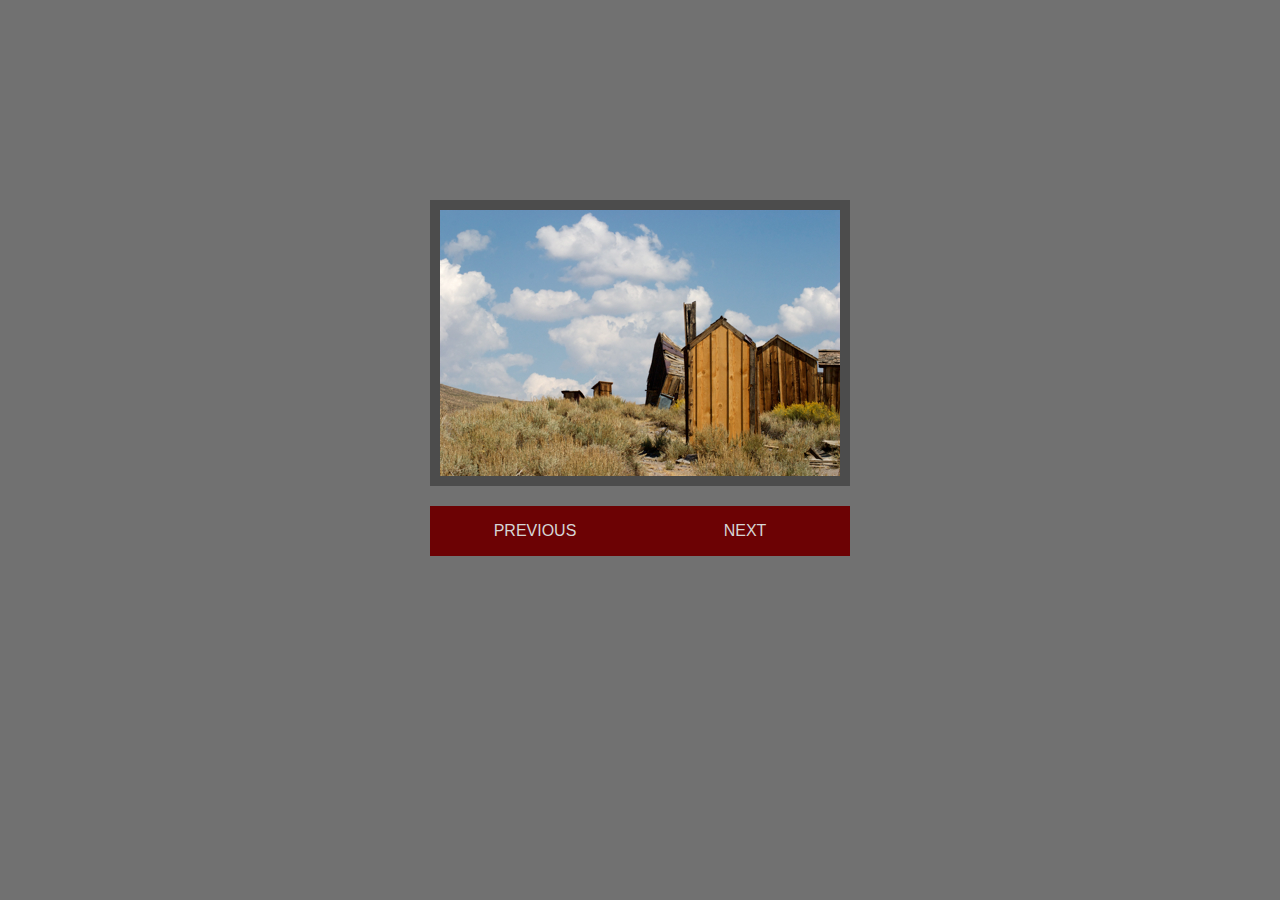
<file: index.html>
<!doctype html>
<html>
<head>
    <meta charset="UTF-8">
    <title>Slide Show with Cross Fade</title>
    <link href="styles.css" rel="stylesheet">
    <script src="script2.js" defer></script>
</head>
<body>

    <div id="content">
        <img src="slides/image1.jpg" alt="slideshow image" id="myimage">
    </div>
    <p id="links">
        <a href="#" id="previous">previous</a>
        <a href="#" id="next">next</a>
    </p>

</body>
</html>
</file>
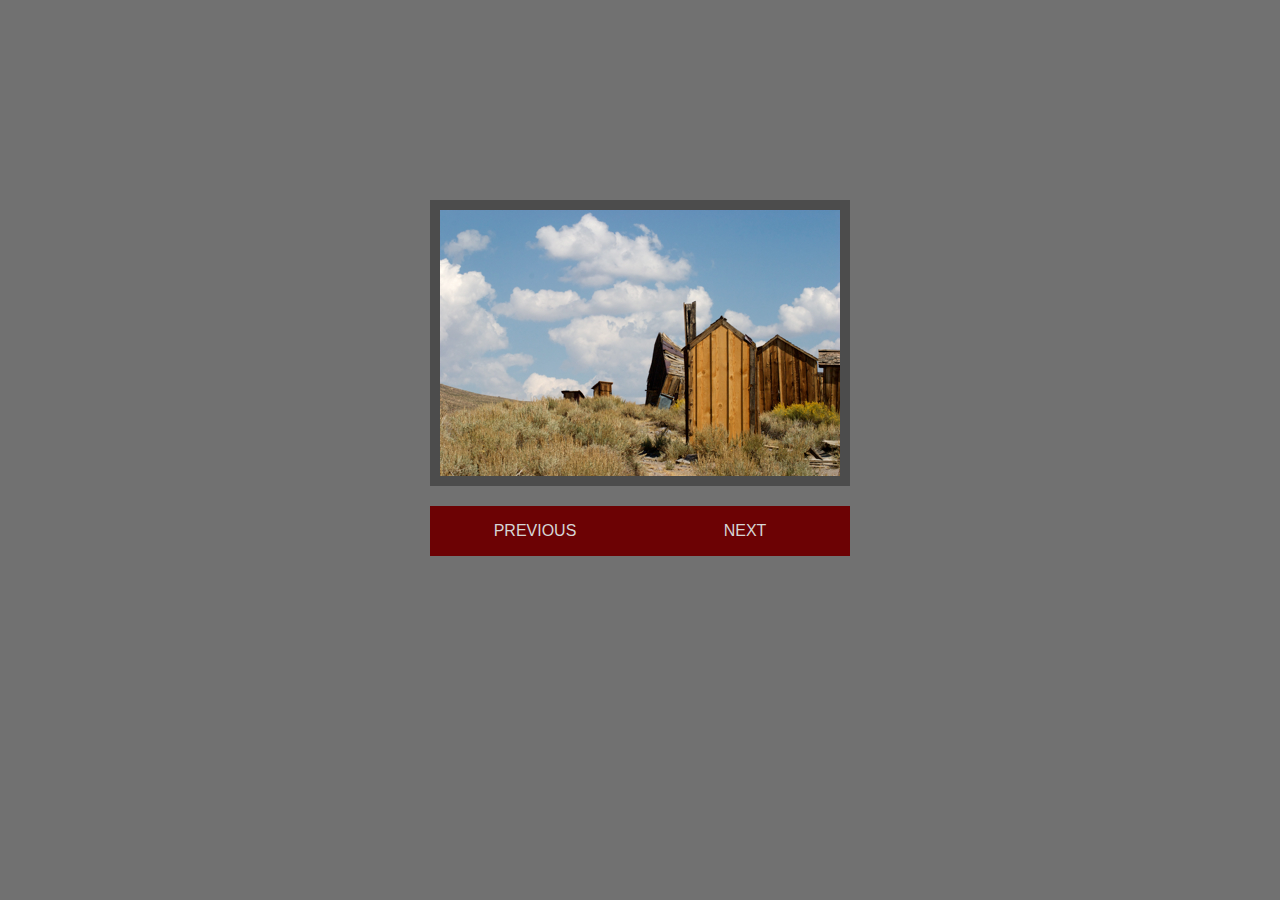
<file: index (2).html>
<!doctype html>
<html>
<head>
    <meta charset="UTF-8">
    <title>Slide Show with Cross Fade</title>
    <link href="styles.css" rel="stylesheet">
    <script src="script2.js" defer></script>
</head>
<body>

    <div id="content">
        <img src="slides/image1.jpg" alt="slideshow image" id="myimage">
    </div>
    <p id="links">
        <a href="#" id="previous">previous</a>
        <a href="#" id="next">next</a>
    </p>

</body>
</html>
</file>
<file: styles.css>
body, p { 
	margin: 0; 
	padding: 0; 
}
 
body { 
	padding: 100px; 
	background: #717171;
}

#content {
	margin: 100px auto 20px auto;
	border: 10px solid #4C4C4C;
	width: 400px;
	height: 266px;
	position: relative;
}

#content img {
	position: absolute;
	left: 0;
	top: 0;
}

p { 
	text-align: center; 
}

#links {
	width: 420px;
	display: flex;
	margin: auto;
}

#links a {
	display: block;
	flex: 1;
	background: #6C0204;
	height: 50px;
	line-height: 50px;
	color: #D5D5D5;
	text-decoration: none;
	font-family: Arial;
	text-transform: uppercase;
	text-align: center;
}

#links a:hover {
	background: #A51D1F;
	color: black;
}

.fadeining{
	animation: fadein 2s;
}
@keyframes fadein{
	from{
		opacity: 0;
	}
	to{
		opacity: 1;
	}
}
</file>
